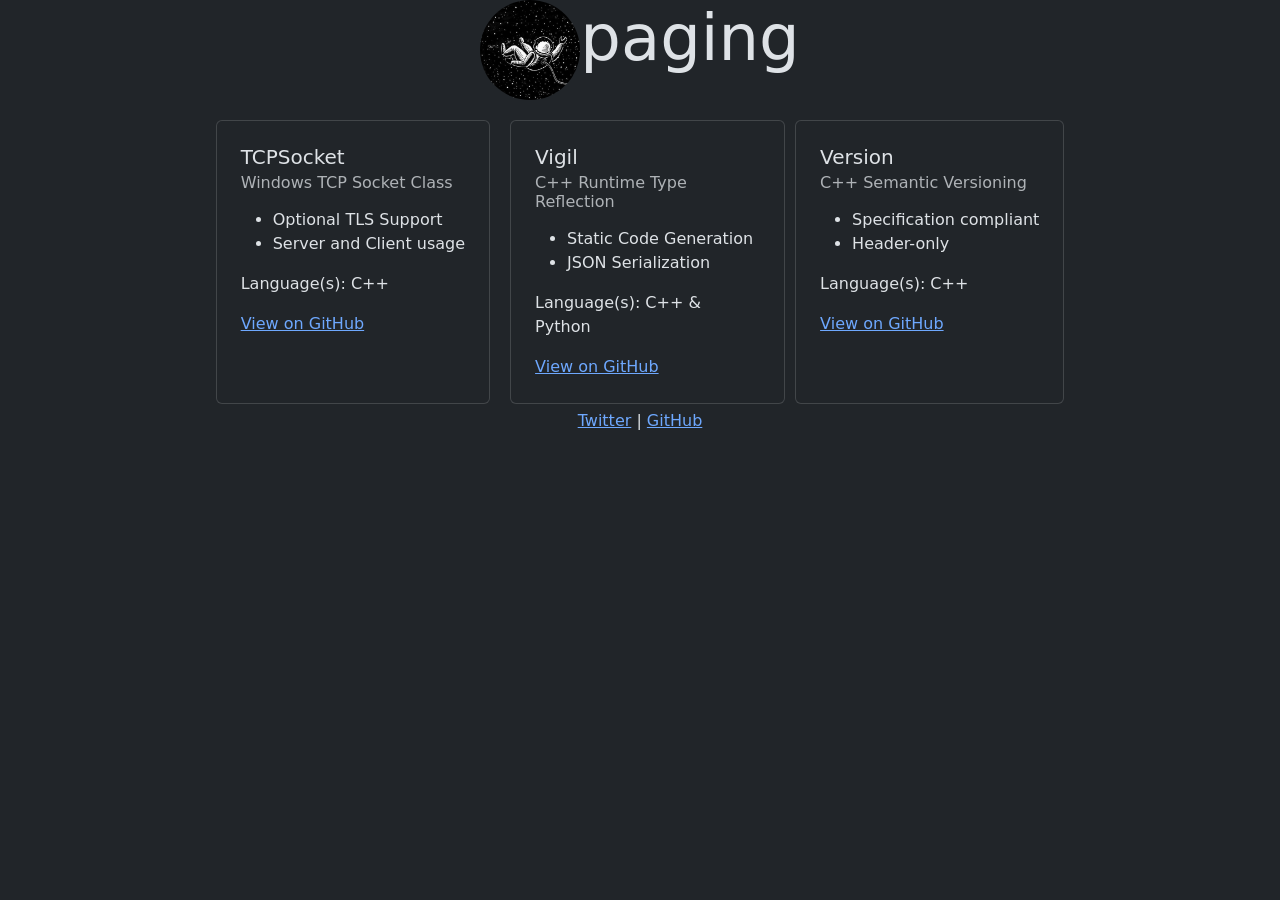
<file: www/index.html>
<!DOCTYPE html>
<html lang="en" data-bs-theme="dark">
  <head>
    <meta name="viewport" content="width=device-width, initial-scale=1.0">
    <meta charset="UTF-8">
    <link rel="icon" href="img/favicon.ico" type="image/x-icon">
    <meta name="author" content="paging">
    <meta name="description" content="A really, really cool website.">
    <link href='https://fonts.googleapis.com/css?family=Heebo' rel='stylesheet'>
    <!-- Bootstrap CSS -->
    <link rel="stylesheet" href="https://cdn.jsdelivr.net/npm/bootstrap@5.2.3/dist/css/bootstrap.min.css" integrity="sha384-rbsA2VBKQhggwzxH7pPCaAqO46MgnOM80zW1RWuH61DGLwZJEdK2Kadq2F9CUG65" crossorigin="anonymous">
    <title>paging</title>
  </head>
  <body>
    <div id="alerts" class="d-flex"></div>
    <div id="profile" class="d-flex justify-content-center">
      <div class="container">
        <div id="paging" class="d-flex justify-content-center">
          <img src="img/profile_100x100.jpg" alt="profile picture" class="rounded-circle" width="100" height="100">
          <h1 class="display-3">paging</h1>
        </div>
      </div>
    </div>
    <div id="acknowledged-projects" class="d-flex justify-content-center" style="margin-top: 20px; margin-block-end: 5px;">
      <div class="p-2 card" style="margin-right: 10px; max-width: 275px;">
        <div class="card-body">
          <div class="btn-group dropright">
            <h5 class="card-title">
              TCPSocket
            </h5>
          </div>
          <h6 class="card-subtitle mb-2 text-muted">Windows TCP Socket Class</h6>
          <p class="card-text">
          <ul>
            <li>Optional TLS Support</li>
            <li>Server and Client usage</li>
          </ul>
          <p>Language(s): C++</p>
          </p> <a href="https://github.com/ida64/TCPSocket" class="card-link">View on GitHub</a> 
        </div>
      </div>
      <div class="p-2 card" style="margin-left: 10px; max-width: 275px;">
        <div class="card-body">
          <h5 class="card-title">Vigil</h5>
          <h6 class="card-subtitle mb-2 text-muted">C++ Runtime Type Reflection</h6>
          <p class="card-text">
          <ul>
            <li>Static Code Generation</li>
            <li>JSON Serialization</li>
          </ul>
          </p>
          <p>Language(s): C++ & Python</p>
        </p> <a href="https://github.com/ZelSoftware/Vigil" class="card-link">View on GitHub</a> 
      </div>
      </div>
      <div class="p-2 card" style="margin-left: 10px; max-width: 275px;">
        <div class="card-body">
          <h5 class="card-title">Version</h5>
          <h6 class="card-subtitle mb-2 text-muted">C++ Semantic Versioning</h6>
          <p class="card-text">
          <ul>
            <li>Specification compliant</li>
            <li>Header-only</li>
          </ul>
          </p>
          <p>Language(s): C++</p>
        </p> <a href="https://github.com/ida64/Version" class="card-link">View on GitHub</a> 
      </div>
      </div>
    </div>
    <div class="d-flex justify-content-center">
      <span>
        <a href="https://twitter.com/@_paging">Twitter</a> | <a href="https://github.com/paging">GitHub</a></span>
      </span>
    </div>
    <div class="modal fade" id="platformSampleModal" tabindex="-1" role="dialog" aria-labelledby="platformSampleModalLabel" aria-hidden="true">
      <div class="modal-dialog" role="document" style="min-width: 1000px;">
        <div class="modal-content">
          <div class="modal-header">
            <h5 class="modal-title" id="platformSampleModalLabel">File: Virtue\vClient\vClient\Platform\Platform.h</h5>
          </div>
          <div class="modal-body">
            <pre style="min-width: 900; max-height: 1000px;"><code class="language-cpp" id="platform-cpp-code"></code></pre>
          </div>
          <div class="modal-footer">
            <button type="button" class="btn btn-secondary" data-dismiss="modal">Close</button>
          </div>
        </div>
      </div>
    </div>
    <div class="modal fade" id="vpSampleModal" tabindex="-1" role="dialog" aria-labelledby="vpSampleModalLabel" aria-hidden="true">
      <div class="modal-dialog" role="document" style="min-width: 1000px;">
        <div class="modal-content">
          <div class="modal-header">
            <h5 class="modal-title" id="vpSampleModalLabel">File: ViewPort\routes\2fa.js</h5>
          </div>
          <div class="modal-body">
            <pre style="min-width: 900; max-height: 1000px;"><code class="language-javascript" id="vp-node-code"></code></pre>
          </div>
          <div class="modal-footer">
            <button type="button" class="btn btn-secondary" data-dismiss="modal">Close</button>
          </div>
        </div>
      </div>
    </div>
    <script src="https://code.jquery.com/jquery-3.3.1.slim.min.js" integrity="sha384-q8i/X+965DzO0rT7abK41JStQIAqVgRVzpbzo5smXKp4YfRvH+8abtTE1Pi6jizo" crossorigin="anonymous"></script>
    <script src="https://cdn.jsdelivr.net/npm/popper.js@1.14.3/dist/umd/popper.min.js" integrity="sha384-ZMP7rVo3mIykV+2+9J3UJ46jBk0WLaUAdn689aCwoqbBJiSnjAK/l8WvCWPIPm49" crossorigin="anonymous"></script>
    <script src="https://cdn.jsdelivr.net/npm/bootstrap@4.1.3/dist/js/bootstrap.min.js" integrity="sha384-ChfqqxuZUCnJSK3+MXmPNIyE6ZbWh2IMqE241rYiqJxyMiZ6OW/JmZQ5stwEULTy" crossorigin="anonymous"></script>
  </body>
</html>
</file>
